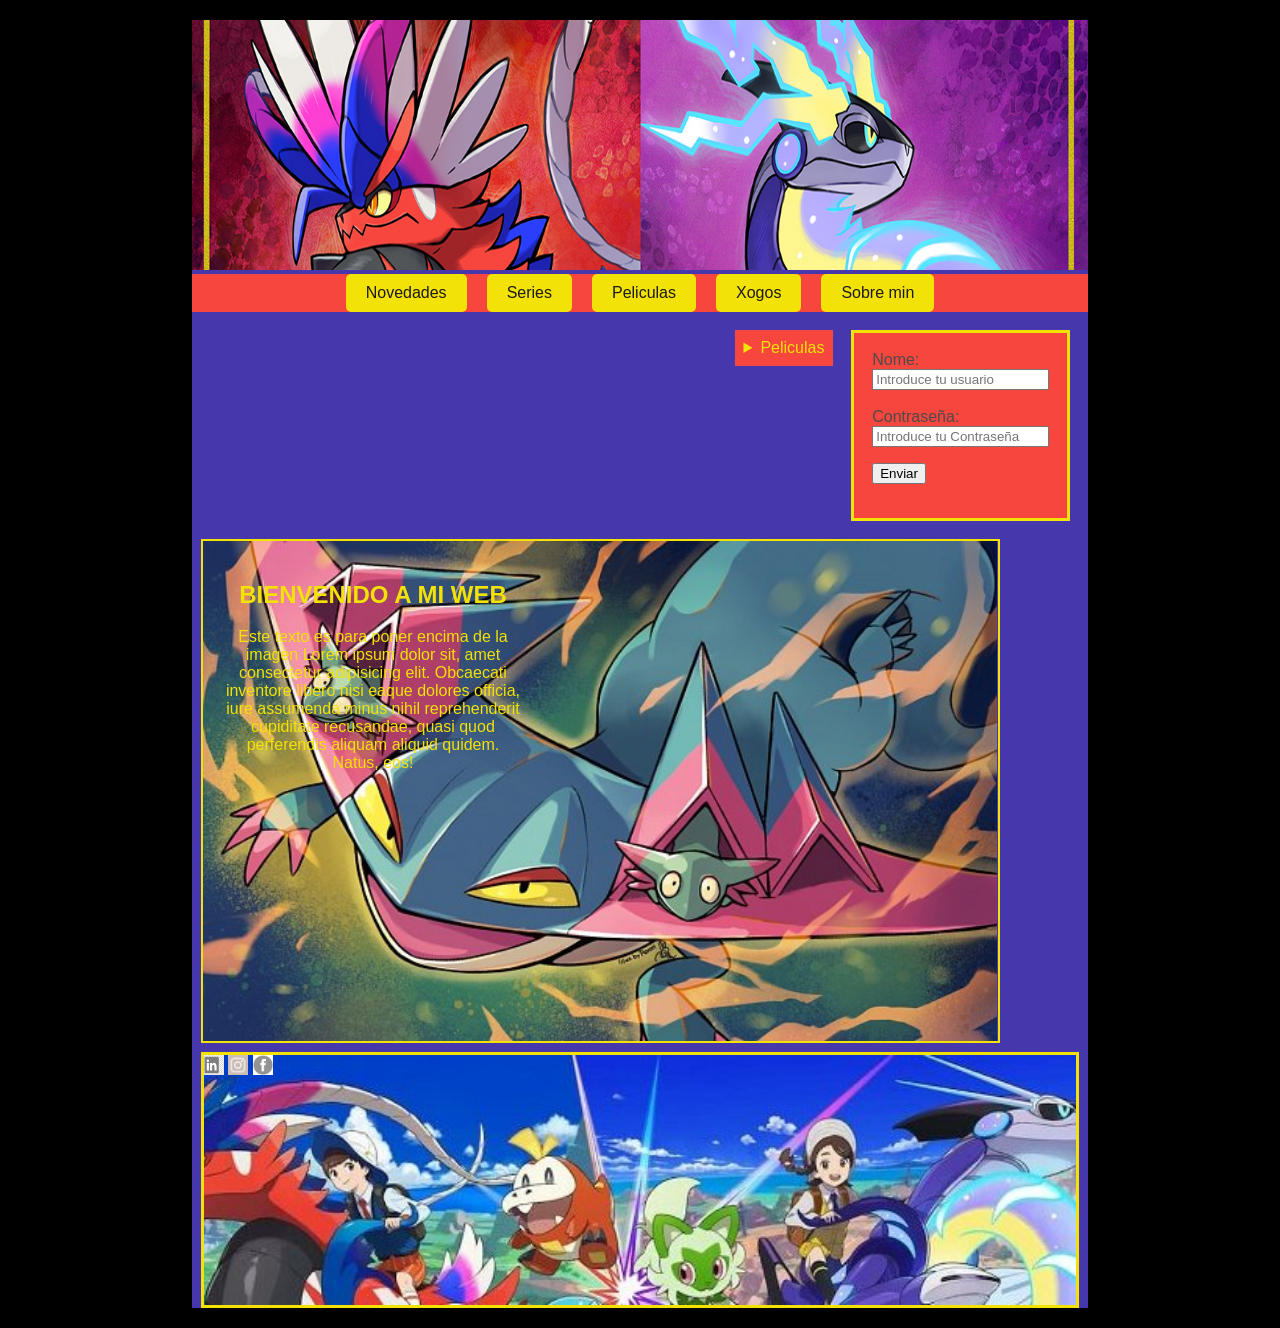
<file: Index.html>
<!DOCTYPE html>
<html lang="es">
<head>
    <meta charset="UTF-8">
    <title>Proyecto Web LMSXI</title>
    <link rel="stylesheet" href="estilo.css">
    <link rel="icon" href="imagenes/faviconPokemon.png" type="image/x-icon" >

</head>

<body>
    <div class="contenido">
    <header id="cabecera">
        <img id="imagenCabecera"src="imagenes/bannerKM.jpg" alt="Texto alternativo">
    </header>
    <nav>
        <ul>
            <li><a href="Index.html">Novedades</a></li>
            <li><a href="Series.html">Series</a></li>
            <li><a href="Peliculas.html">Peliculas</a></li>
            <li><a href="Xogos.html">Xogos</a></li>
            <li><a href="SobreMin.html">Sobre min</a></li>
        </ul>
    </nav>

    <aside id="login">
        <Form action=”mailto:dirección_de_email” method=“post"
        enctype=“text/plain">
        Nome:<br><input type="text" name="Nome" placeholder="Introduce tu usuario">
        <br>
        <br>Contraseña:<br><input type="password" name="Contraseña" placeholder="Introduce tu Contraseña">
        <p><input type="submit" value="Enviar">
    </aside>
    <section id="desplegable">
        <details>
            <summary>Peliculas</summary>
            <br><a href="Peliculas.html#p1">Mewtwo vs Mew</a></li>
            <br><a href="Peliculas.html#p2">El poder de uno</a></li>
            <br><a href="Peliculas.html#p3">El hechizo de los Unown</a></li>
            <br><a href="Peliculas.html#p4">Pokémon 4Ever</a></li>
            <br><a href="Peliculas.html#p5">Heroes Pokémon</a></li>
        </details>
    </section>
    <section>
        
        <figure id="fondo">
            <img src="imagenes/fondoDragapult.jpg" title="Esto es una imagen">
            <figcaption class="texto" title="Este es un texto">
            <h1>BIENVENIDO A MI WEB</h1>
            Este texto es para poner encima de la imagen
            Lorem ipsum dolor sit, amet consectetur adipisicing elit. Obcaecati inventore libero nisi eaque dolores officia, iure assumenda minus nihil reprehenderit cupiditate recusandae, quasi quod perferendis aliquam aliquid quidem. Natus, eos!
             </figcaption>
        </figure>
    </section>
    <footer class="Footer">
        <div id="iconos">
            <a href="#"><img width="20" height="20" src="imagenes/linkedin.png" alt="lk"></a>
            <a href="#"><img width="20" height="20" src="imagenes/instagram.jpg" alt="ig"></a>
            <a href="#"><img width="20" height="20" src="imagenes/facebook.png" alt="fb"></a>
        </div>
    </footer>
    </div>
</body>

</html>
</file>
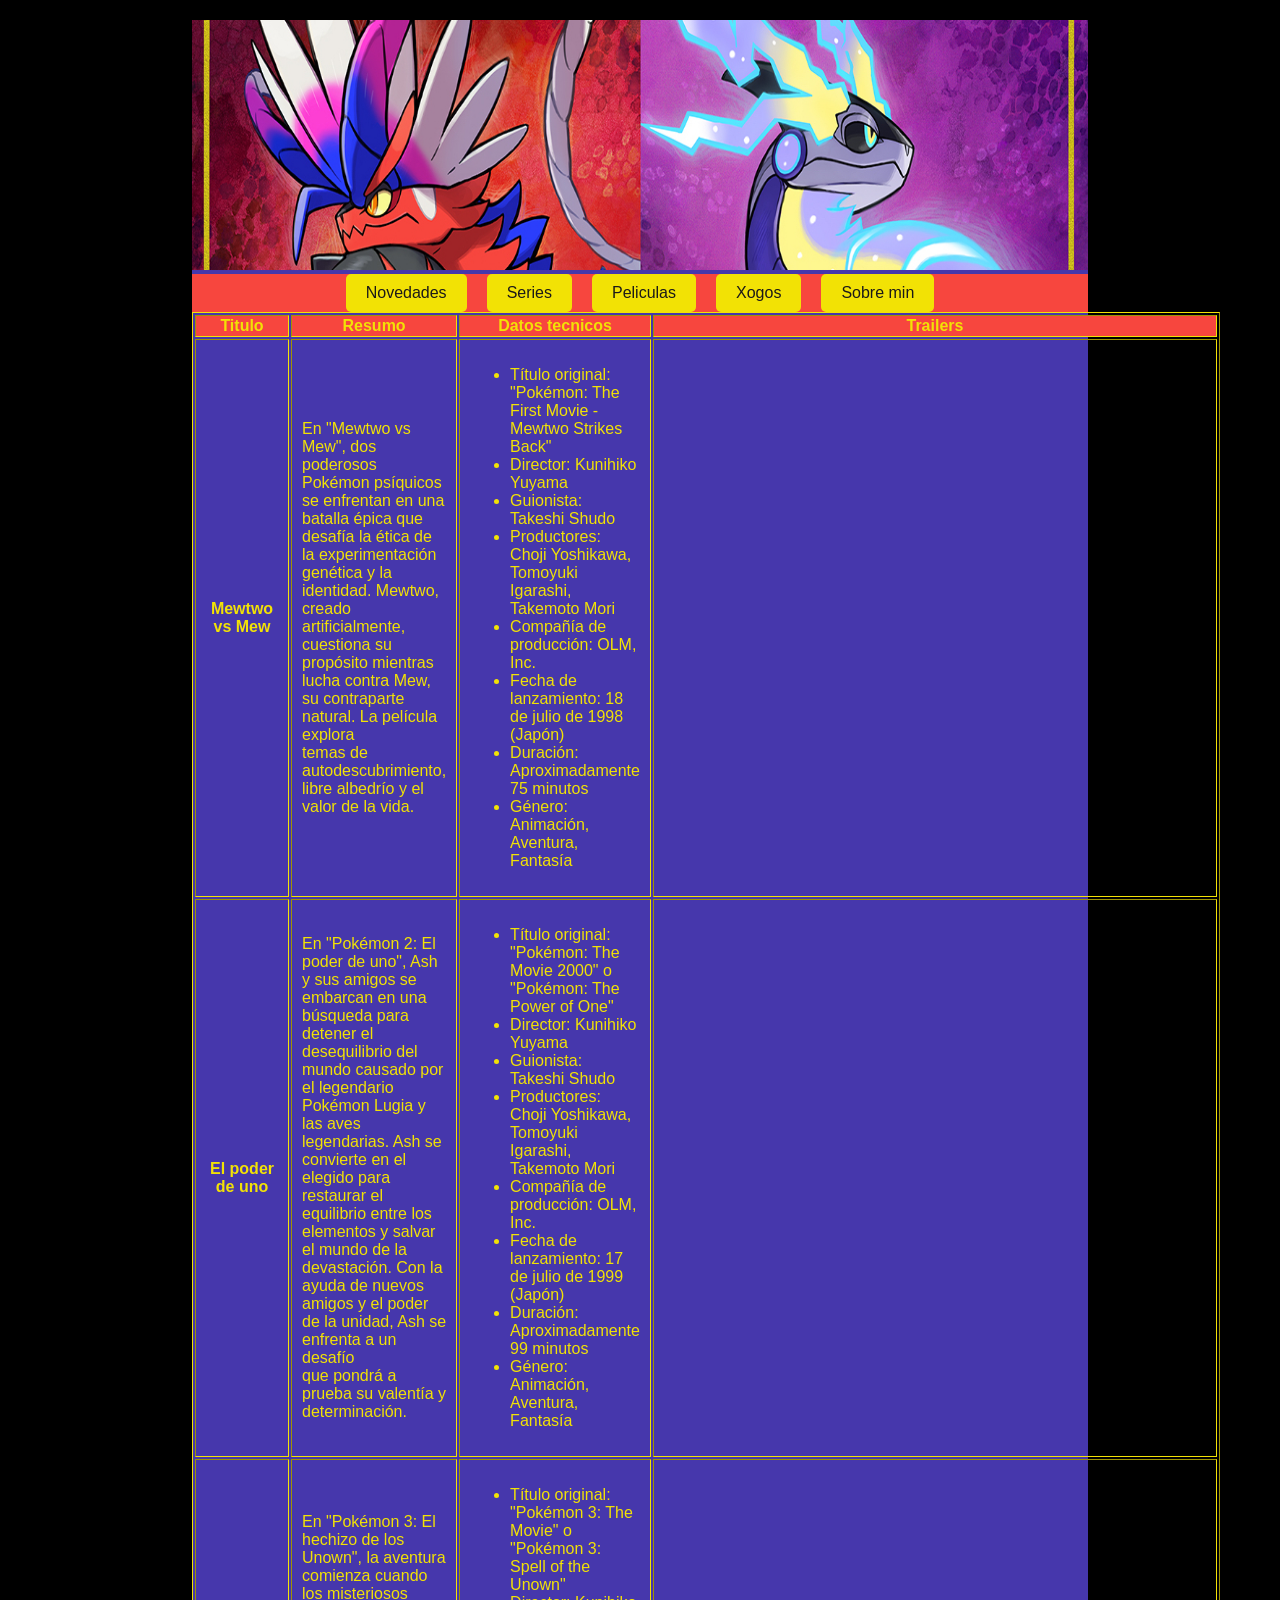
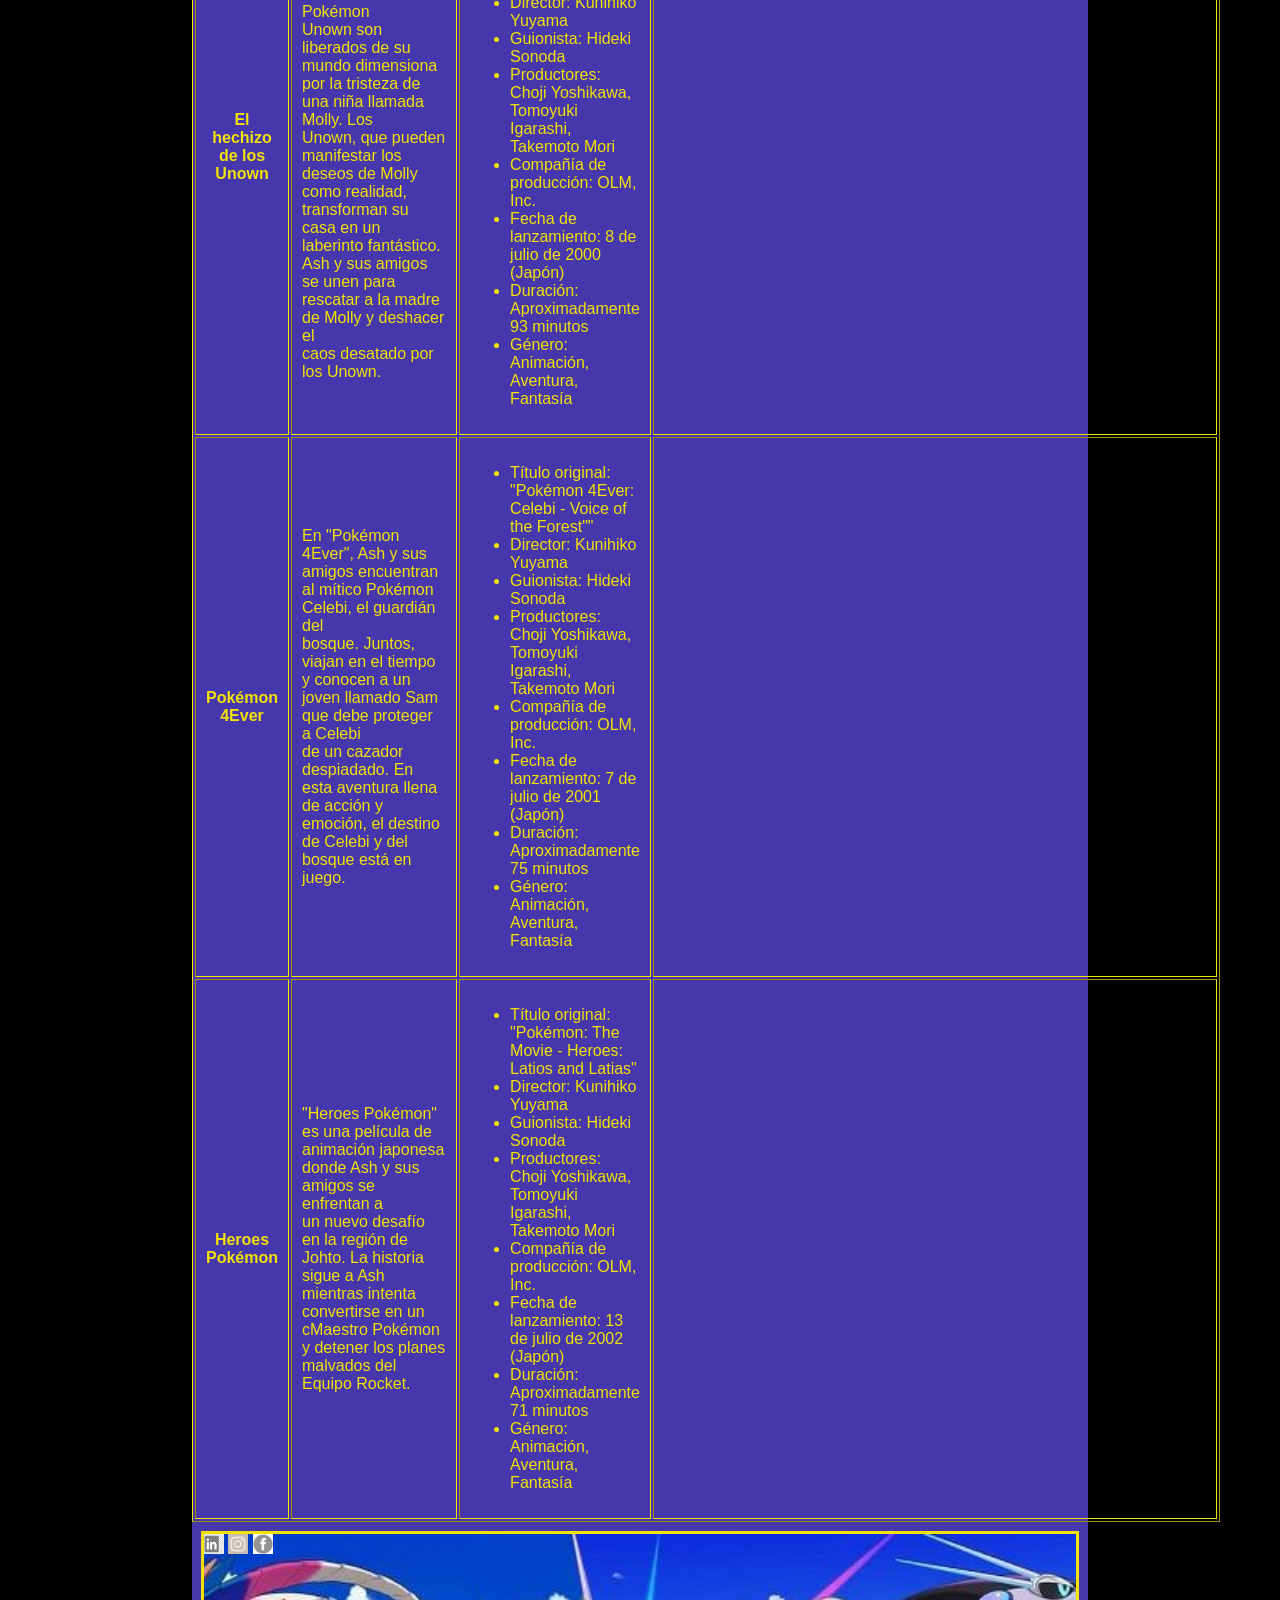
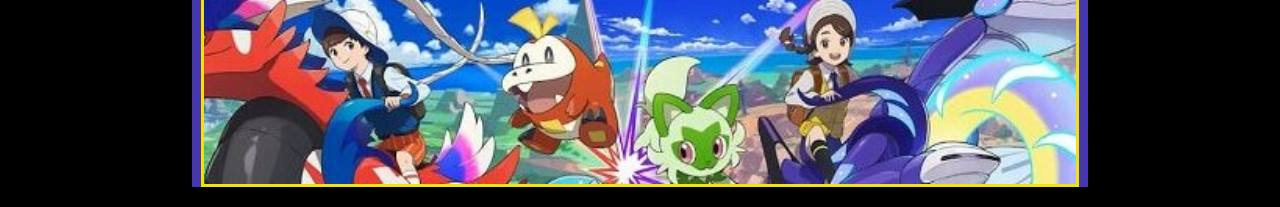
<file: Peliculas.html>
<!DOCTYPE html>
<html lang="es">
    <head>
        <meta charset="UTF-8">
        <title>Proyecto Web LMSXI</title>
    <link rel="stylesheet" href="estilo.css">
    <link rel="icon" href="imagenes/faviconPokemon.png" type="image/x-icon" >
    </head>

    <body>
        <div class="contenido">
        <header id="cabecera">
            <img id="imagenCabecera"src="imagenes/bannerKM.jpg" alt="Texto alternativo">
        </header>
        <nav>
            <ul>
                <li><a href="Index.html">Novedades</a></li>
                <li><a href="Series.html">Series</a></li>
                <li><a href="Peliculas.html">Peliculas</a></li>
                <li><a href="Xogos.html">Xogos</a></li>
                <li><a href="SobreMin.html">Sobre min</a></li>
            </ul>
        </nav>

        <section>
            <table class="Tablas" border="1" style="color: #F2E205;">
                <tr style="background-color: #F7463E;">
                    <th class="titulo">Titulo</th>
                    <th>Resumo</th>
                    <th>Datos tecnicos</th>
                    <th>Trailers</th>
                </tr>
                <tr>
                    <th class="celda" id="p1">Mewtwo vs Mew</th>
                    <td class="celda">
                        En "Mewtwo vs Mew", dos poderosos Pokémon psíquicos se enfrentan en una batalla épica que <br>
                        desafía la ética de la experimentación genética y la identidad. Mewtwo, creado artificialmente, <br>
                        cuestiona su propósito mientras lucha contra Mew, su contraparte natural. La película explora <br>
                        temas de autodescubrimiento, libre albedrío y el valor de la vida.</td>
                    <td class="celda">
                        <ul>
                            <li>Título original: "Pokémon: The First Movie - Mewtwo Strikes Back"</li>
                            <li>Director: Kunihiko Yuyama</li>
                            <li>Guionista: Takeshi Shudo</li>
                            <li>Productores: Choji Yoshikawa, Tomoyuki Igarashi, Takemoto Mori</li>
                            <li>Compañía de producción: OLM, Inc.</li>
                            <li>Fecha de lanzamiento: 18 de julio de 1998 (Japón)</li>
                            <li>Duración: Aproximadamente 75 minutos</li>
                            <li>Género: Animación, Aventura, Fantasía
                            </li>
                        </ul>
                    </td>
                    <td>
                        <iframe width="560" height="315" src="https://www.youtube.com/embed/NFE-LU2g3ow" frameborder="0" allowfullscreen></iframe>
                    </td>
                </tr>
                <tr>
                    <th class="celda" id="p2">El poder de uno</th>
                    <td class="celda">
                        En "Pokémon 2: El poder de uno", Ash y sus amigos se embarcan en una búsqueda para detener el <br>
                        desequilibrio del mundo causado por el legendario Pokémon Lugia y las aves legendarias. Ash se <br>
                        convierte en el elegido para restaurar el equilibrio entre los elementos y salvar el mundo de la <br>
                        devastación. Con la ayuda de nuevos amigos y el poder de la unidad, Ash se enfrenta a un desafío <br>
                        que pondrá a prueba su valentía y determinación.
                    </td>
                    <td class="celda">
                        <ul>
                            <li>Título original: "Pokémon: The Movie 2000" o "Pokémon: The Power of One"</li>
                            <li>Director: Kunihiko Yuyama</li>
                            <li>Guionista: Takeshi Shudo</li>
                            <li>Productores: Choji Yoshikawa, Tomoyuki Igarashi, Takemoto Mori</li>
                            <li>Compañía de producción: OLM, Inc.</li>
                            <li>Fecha de lanzamiento: 17 de julio de 1999 (Japón)</li>
                            <li>Duración: Aproximadamente 99 minutos</li>
                            <li>Género: Animación, Aventura, Fantasía
                            </li>
                        </ul>
                    </td>
                    <td>
                        <iframe width="560" height="315" src="https://www.youtube.com/embed/hYcPWDXbiKs" frameborder="0" allowfullscreen></iframe>
                    </td>
                </tr>
                <tr>
                    <th class="celda" id="p3">El hechizo de los Unown</th>
                    <td class="celda">
                        En "Pokémon 3: El hechizo de los Unown", la aventura comienza cuando los misteriosos Pokémon  <br>
                        Unown son liberados de su mundo dimensiona por la tristeza de una niña llamada Molly. Los  <br>
                        Unown, que pueden manifestar los deseos de Molly como realidad, transforman su casa en un <br>
                        laberinto fantástico. Ash y sus amigos se unen para rescatar a la madre de Molly y deshacer el <br>
                        caos desatado por los Unown.
                    </td>
                    <td class="celda">
                        <ul>
                            <li>Título original: "Pokémon 3: The Movie" o "Pokémon 3: Spell of the Unown"</li>
                            <li>Director: Kunihiko Yuyama</li>
                            <li>Guionista: Hideki Sonoda</li>
                            <li>Productores: Choji Yoshikawa, Tomoyuki Igarashi, Takemoto Mori</li>
                            <li>Compañía de producción: OLM, Inc.</li>
                            <li>Fecha de lanzamiento: 8 de julio de 2000 (Japón)</li>
                            <li>Duración: Aproximadamente 93 minutos</li>
                            <li>Género: Animación, Aventura, Fantasía
                            </li>
                        </ul>
                    </td>
                    <td>
                        <iframe width="560" height="315" src="https://www.youtube.com/embed/zqW2FlYNVVw" frameborder="0" allowfullscreen></iframe>
                    </td>
                </tr>
                <tr>
                    <th class="celda" id="p4">Pokémon 4Ever</th>
                    <td class="celda">
                        En "Pokémon 4Ever", Ash y sus amigos encuentran al mítico Pokémon Celebi, el guardián del <br>
                        bosque. Juntos, viajan en el tiempo y conocen a un joven llamado Sam que debe proteger a Celebi <br>
                        de un cazador despiadado. En esta aventura llena de acción y emoción, el destino de Celebi y del <br>
                        bosque está en juego.</td>
                    <td class="celda">
                        <ul>
                            <li>Título original: "Pokémon 4Ever: Celebi - Voice of the Forest""</li>
                            <li>Director: Kunihiko Yuyama</li>
                            <li>Guionista: Hideki Sonoda</li>
                            <li>Productores: Choji Yoshikawa, Tomoyuki Igarashi, Takemoto Mori</li>
                            <li>Compañía de producción: OLM, Inc.</li>
                            <li>Fecha de lanzamiento: 7 de julio de 2001 (Japón)</li>
                            <li>Duración: Aproximadamente 75 minutos</li>
                            <li>Género: Animación, Aventura, Fantasía
                            </li>
                        </ul>
                    </td>
                    <td>
                        <iframe width="560" height="315" src="https://www.youtube.com/embed/_q-WiOqf0A8" frameborder="0" allowfullscreen></iframe>
                    </td>
                </tr>
                <tr>
                    <th class="celda" id="p5">Heroes Pokémon</th>
                    <td class="celda">
                        "Heroes Pokémon" es una película de animación japonesa donde Ash y sus amigos se enfrentan a <br>
                        un nuevo desafío en la región de Johto. La historia sigue a Ash mientras intenta convertirse en un <br>
                        cMaestro Pokémon y detener los planes malvados del Equipo Rocket.
                    </td>
                    <td class="celda">
                        <ul>
                            <li>Título original: "Pokémon: The Movie - Heroes: Latios and Latias"</li>
                            <li>Director: Kunihiko Yuyama</li>
                            <li>Guionista: Hideki Sonoda</li>
                            <li>Productores: Choji Yoshikawa, Tomoyuki Igarashi, Takemoto Mori</li>
                            <li>Compañía de producción: OLM, Inc.</li>
                            <li>Fecha de lanzamiento: 13 de julio de 2002 (Japón)</li>
                            <li>Duración: Aproximadamente 71 minutos</li>
                            <li>Género: Animación, Aventura, Fantasía
                            </li>
                        </ul>
                    </td>
                    <td>
                        <iframe width="560" height="315" src="https://www.youtube.com/embed/ZivTZFebZGY" frameborder="0" allowfullscreen></iframe>
                    </td>
                </tr>
            </table>
        </section>
        <footer class="Footer">
            <div id="iconos">
                <a href="#"><img width="20" height="20" src="imagenes/linkedin.png" alt="lk"></a>
                <a href="#"><img width="20" height="20" src="imagenes/instagram.jpg" alt="ig"></a>
                <a href="#"><img width="20" height="20" src="imagenes/facebook.png" alt="fb"></a>
            </div>
        </footer>
        </div>
    </body>

</html>
</file>
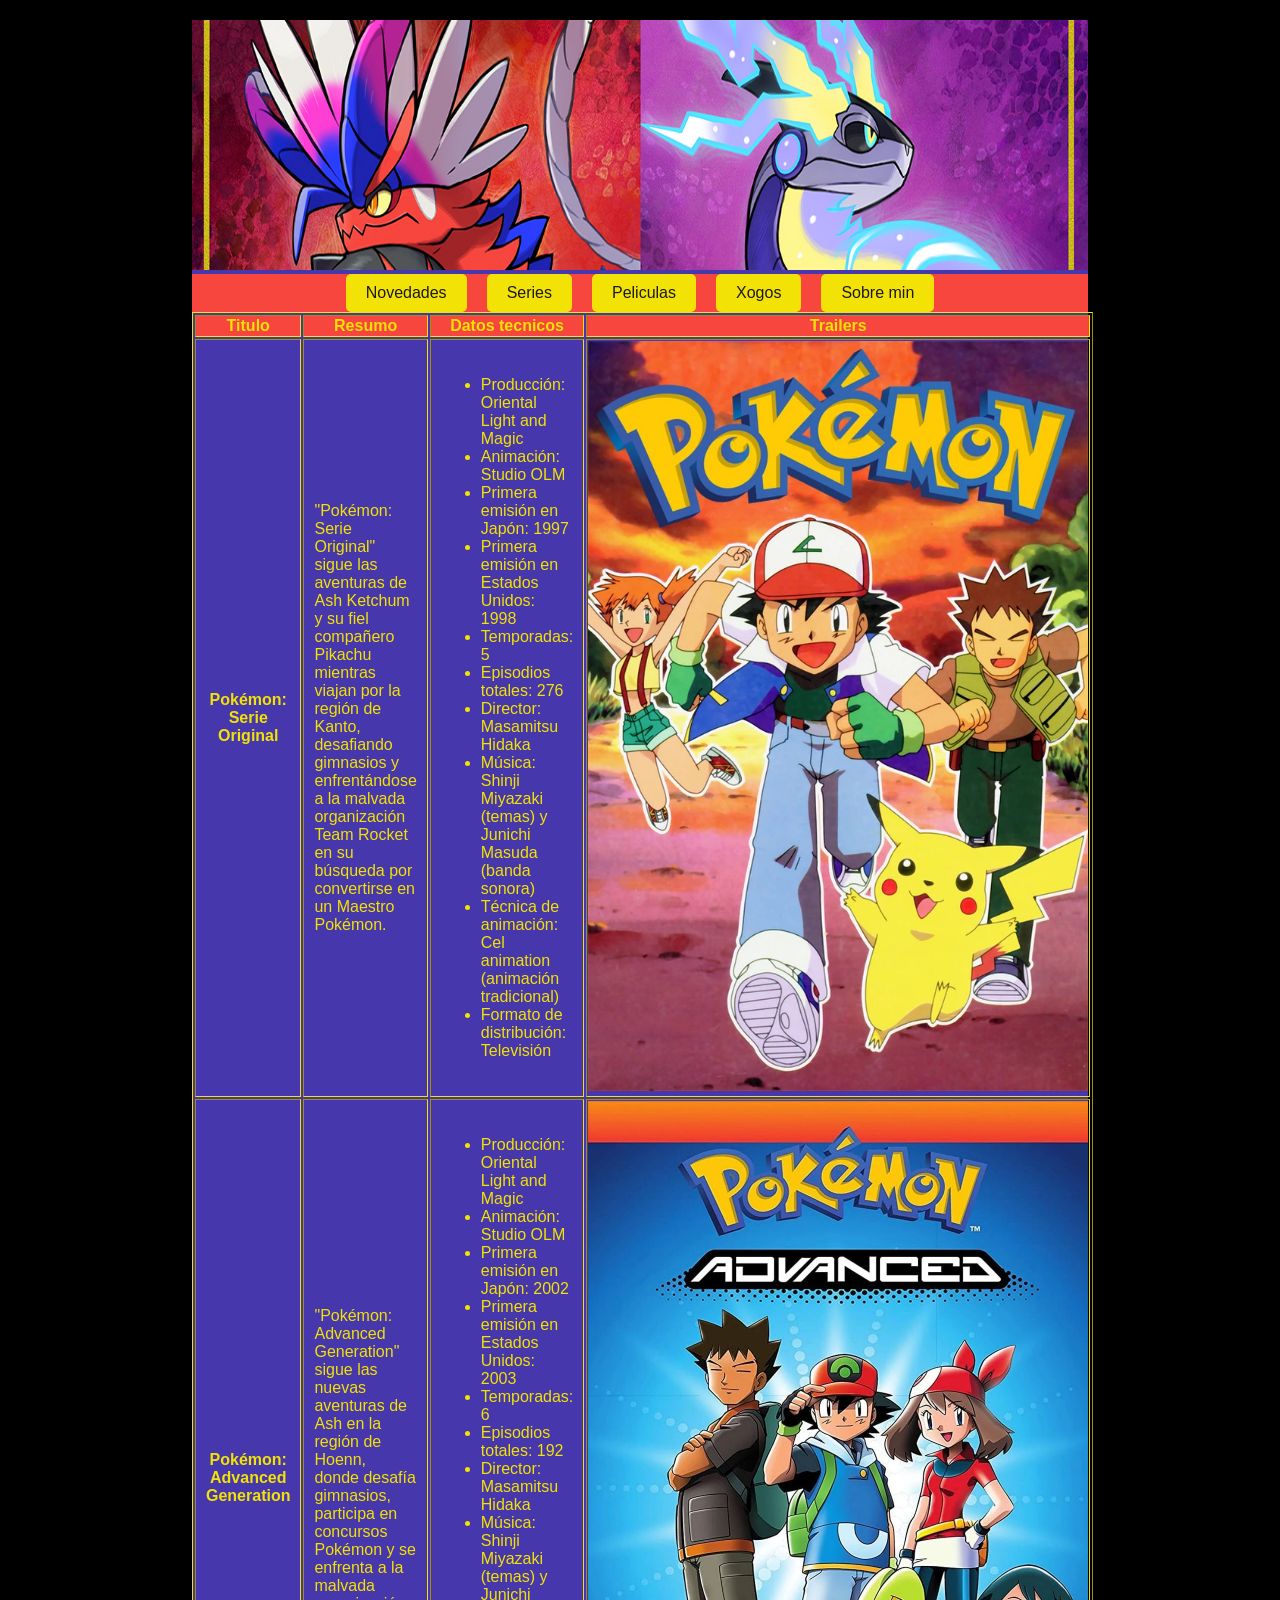
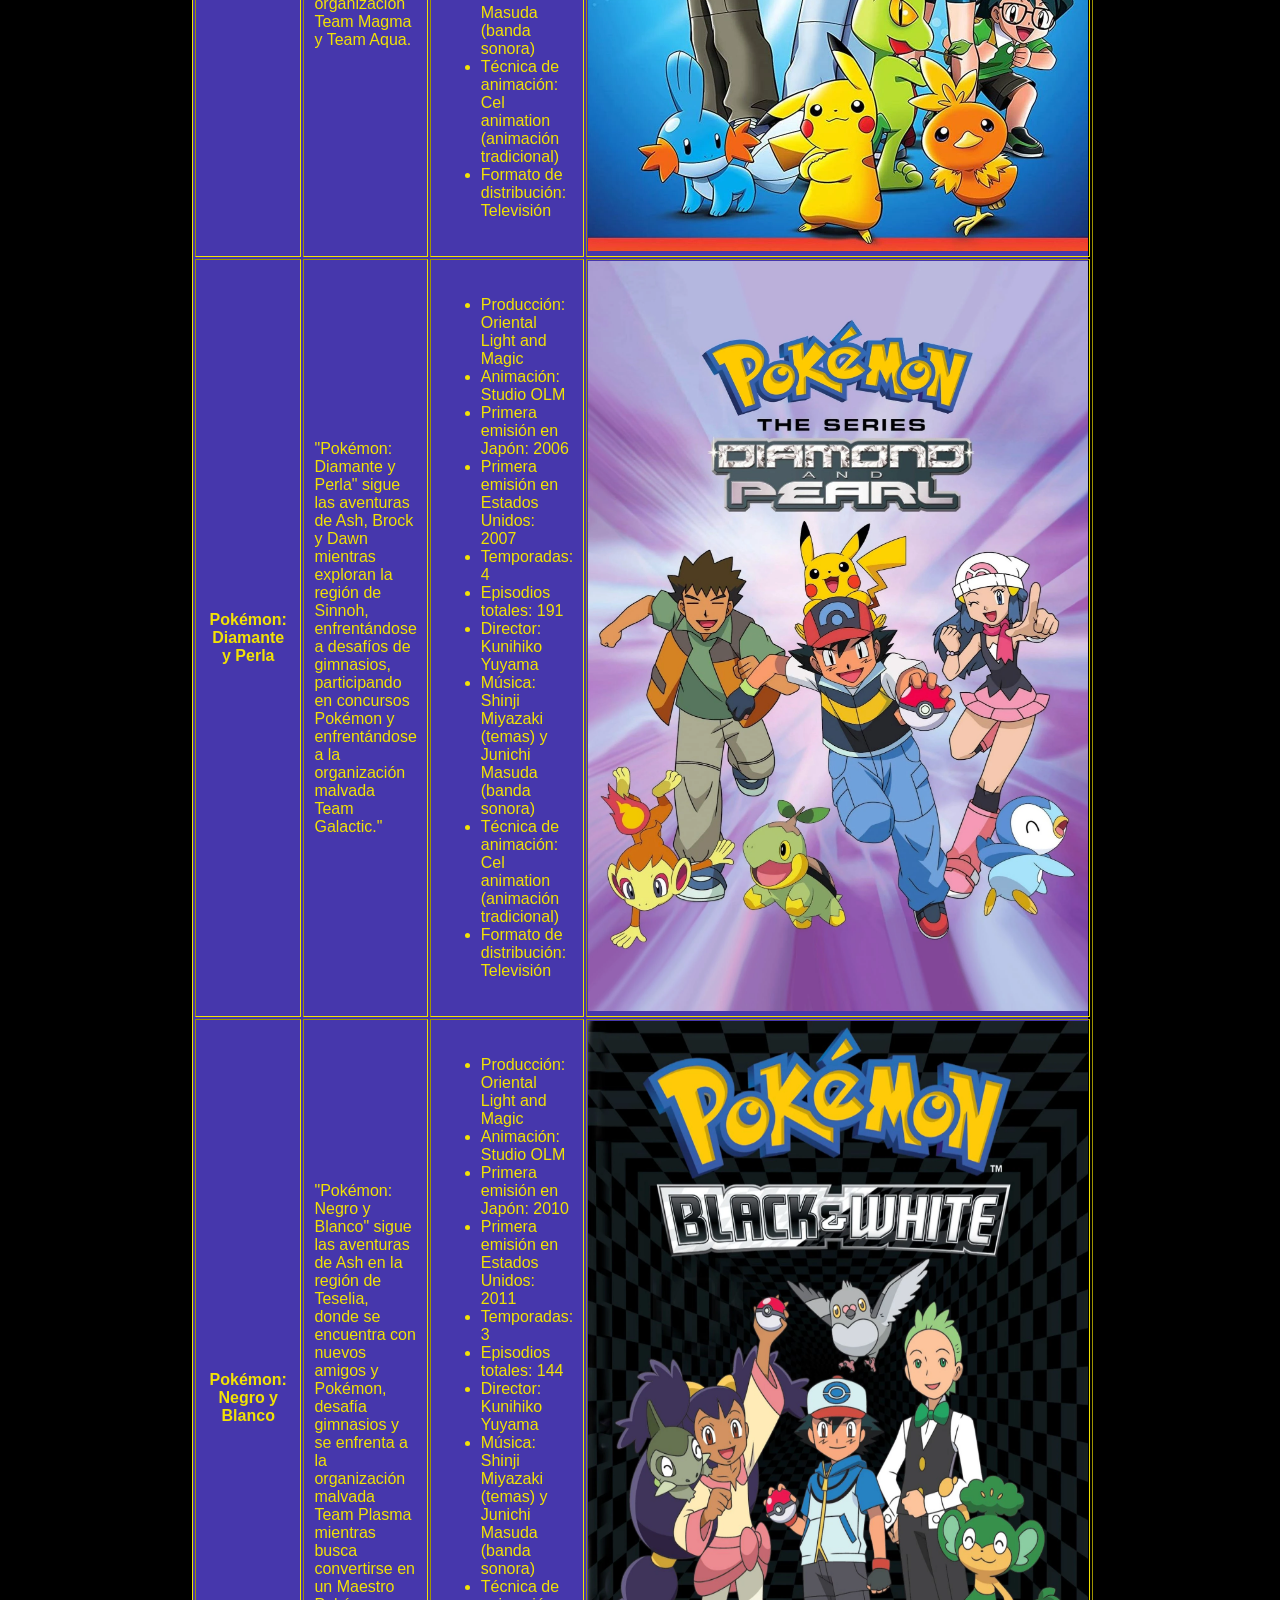
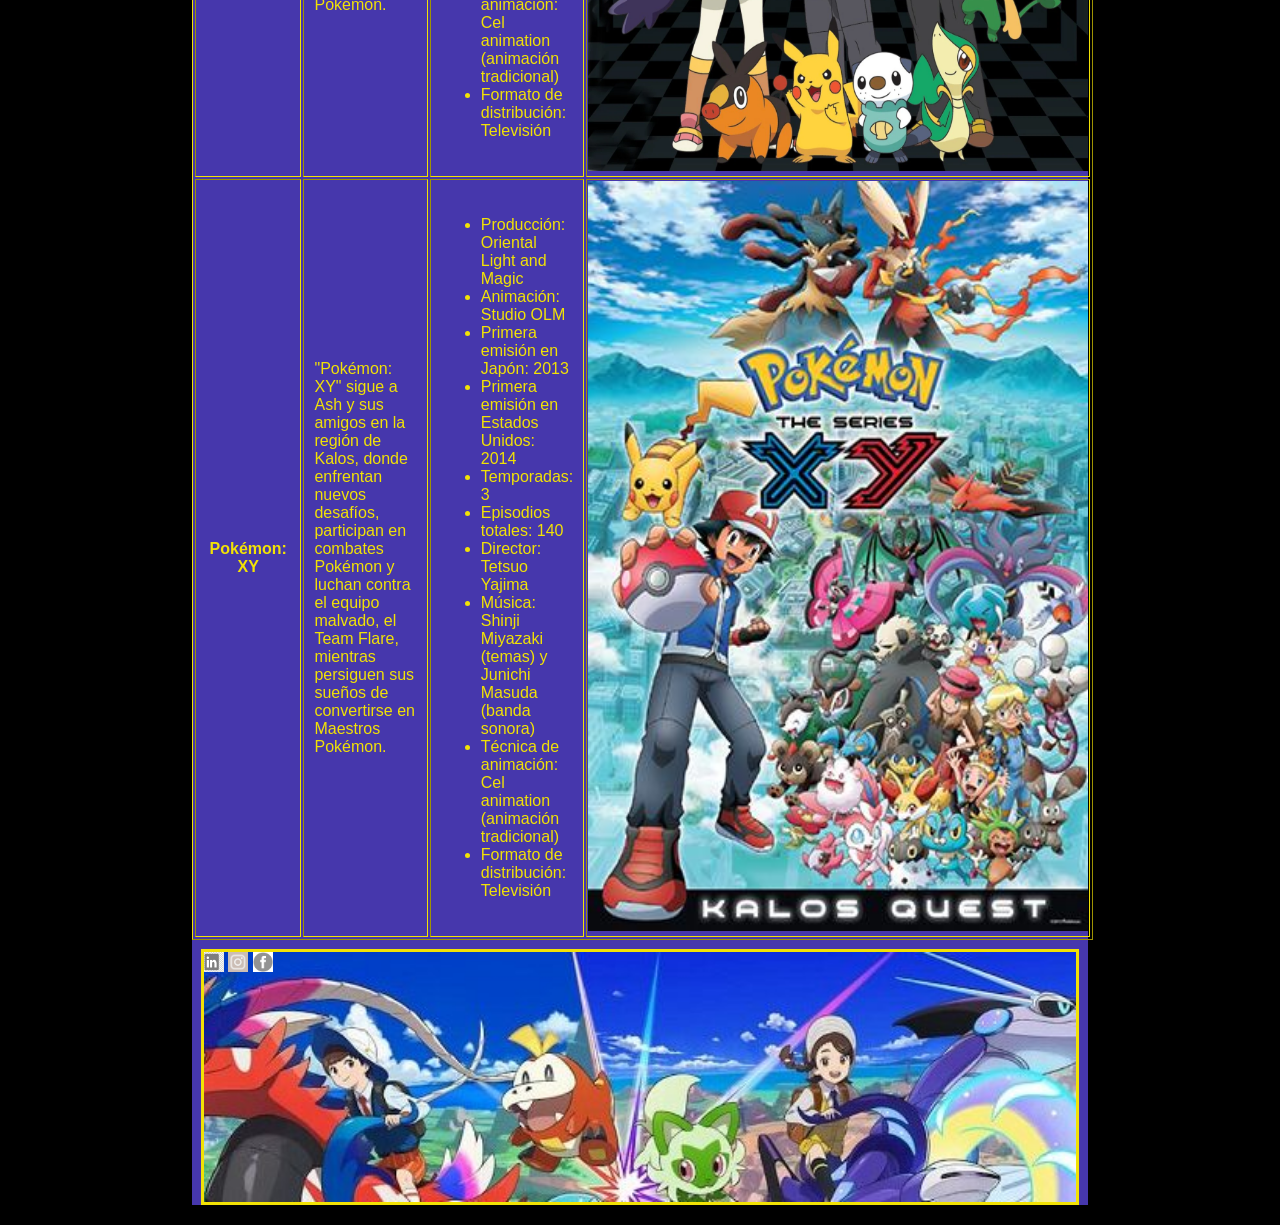
<file: Series.html>
<!DOCTYPE html>
<html lang="es">
    <head>
        <meta charset="UTF-8">
        <title>Proyecto Web LMSXI</title>
    <link rel="stylesheet" href="estilo.css">
    <link rel="icon" href="imagenes/faviconPokemon.png" type="image/x-icon" >
    </head>

    <body>
        <div class="contenido">
        <header id="cabecera">
            <img id="imagenCabecera"src="imagenes/bannerKM.jpg" alt="Texto alternativo">
        </header>
        <nav>
            <ul>
                <li><a href="Index.html">Novedades</a></li>
                <li><a href="Series.html">Series</a></li>
                <li><a href="Peliculas.html">Peliculas</a></li>
                <li><a href="Xogos.html">Xogos</a></li>
                <li><a href="SobreMin.html">Sobre min</a></li>
            </ul>
        </nav>

        <section>
            <table class="Tablas" border="1" style="color: #F2E205;">
                <tr style="background-color: #F7463E;">
                    <th class="titulo">Titulo</th>
                    <th>Resumo</th>
                    <th>Datos tecnicos</th>
                    <th>Trailers</th>
                </tr>
                <tr>
                    <th class="celda">Pokémon: Serie Original</th>
                    <td class="celda">
                        "Pokémon: Serie Original" sigue las aventuras de Ash Ketchum y su fiel compañero Pikachu <br>
                        mientras viajan por la región de Kanto, desafiando gimnasios y enfrentándose a la malvada <br>
                        organización Team Rocket en su búsqueda por convertirse en un Maestro Pokémon.
                    </td>
                    <td class="celda">
                        <ul>
                            <li>Producción: Oriental Light and Magic</li>
                            <li>Animación: Studio OLM</li>
                            <li>Primera emisión en Japón: 1997</li>
                            <li>Primera emisión en Estados Unidos: 1998</li>
                            <li>Temporadas: 5</li>
                            <li>Episodios totales: 276</li>
                            <li>Director: Masamitsu Hidaka</li>
                            <li>Música: Shinji Miyazaki (temas) y Junichi Masuda (banda sonora)</li>
                            <li>Técnica de animación: Cel animation (animación tradicional)</li>
                            <li>Formato de distribución: Televisión</li>
                          </ul>
                    </td>
                    <td>
                        <img width="500" height="750" src="imagenes/PokemonSerieOriginal.webp" class="imagen1">
                    </td>
                </tr>
                <tr>
                    <th class="celda">Pokémon: Advanced Generation</th>
                    <td class="celda">
                        "Pokémon: Advanced Generation" sigue las nuevas aventuras de Ash en la región de Hoenn, <br>
                        donde desafía gimnasios, participa en concursos Pokémon y se enfrenta a la malvada <br>
                        organización Team Magma y Team Aqua.
                    </td>
                    <td class="celda">
                        <ul>
                            <li>Producción: Oriental Light and Magic</li>
                            <li>Animación: Studio OLM</li>
                            <li>Primera emisión en Japón: 2002</li>
                            <li>Primera emisión en Estados Unidos: 2003</li>
                            <li>Temporadas: 6</li>
                            <li>Episodios totales: 192</li>
                            <li>Director: Masamitsu Hidaka</li>
                            <li>Música: Shinji Miyazaki (temas) y Junichi Masuda (banda sonora)</li>
                            <li>Técnica de animación: Cel animation (animación tradicional)</li>
                            <li>Formato de distribución: Televisión</li>
                          </ul>
                          
                    </td>
                    <td>
                        <img width="500" height="750" src="imagenes/PokemonAdvancedGeneration.webp" class="imagen2">
                    </td>
                </tr>
                <tr>
                    <th class="celda">Pokémon: Diamante y Perla</th>
                    <td class="celda">
                        "Pokémon: Diamante y Perla" sigue las aventuras de Ash, Brock y Dawn mientras exploran la <br>
                        región de Sinnoh, enfrentándose a desafíos de gimnasios, participando en concursos Pokémon y <br>
                        enfrentándose a la organización malvada Team Galactic."
                    </td>
                    <td class="celda">
                        <ul>
                            <li>Producción: Oriental Light and Magic</li>
                            <li>Animación: Studio OLM</li>
                            <li>Primera emisión en Japón: 2006</li>
                            <li>Primera emisión en Estados Unidos: 2007</li>
                            <li>Temporadas: 4</li>
                            <li>Episodios totales: 191</li>
                            <li>Director: Kunihiko Yuyama</li>
                            <li>Música: Shinji Miyazaki (temas) y Junichi Masuda (banda sonora)</li>
                            <li>Técnica de animación: Cel animation (animación tradicional)</li>
                            <li>Formato de distribución: Televisión</li>
                        </ul>                          
                    </td>
                    <td>
                        <img width="500" height="750" src="imagenes/DyP.webp" class="imagen3">
                    </td>
                </tr>
                <tr>
                    <th class="celda">Pokémon: Negro y Blanco</th>
                    <td class="celda">
                        "Pokémon: Negro y Blanco" sigue las aventuras de Ash en la región de Teselia, donde se <br>
                        encuentra con nuevos amigos y Pokémon, desafía gimnasios y se enfrenta a la organización <br>
                        malvada Team Plasma mientras busca convertirse en un Maestro Pokémon.
                    </td>
                    <td class="celda">
                        <ul>
                            <li>Producción: Oriental Light and Magic</li>
                            <li>Animación: Studio OLM</li>
                            <li>Primera emisión en Japón: 2010</li>
                            <li>Primera emisión en Estados Unidos: 2011</li>
                            <li>Temporadas: 3</li>
                            <li>Episodios totales: 144</li>
                            <li>Director: Kunihiko Yuyama</li>
                            <li>Música: Shinji Miyazaki (temas) y Junichi Masuda (banda sonora)</li>
                            <li>Técnica de animación: Cel animation (animación tradicional)</li>
                            <li>Formato de distribución: Televisión</li>
                          </ul>
                          
                    </td>
                    <td>
                        <img width="500" height="750" src="imagenes/PBYN.webp" class="imagen4">
                    </td>
                </tr>
                <tr>
                    <th class="celda">Pokémon: XY</th>
                    <td class="celda">
                        "Pokémon: XY" sigue a Ash y sus amigos en la región de Kalos, donde enfrentan nuevos desafíos, <br>
                        participan en combates Pokémon y luchan contra el equipo malvado, el Team Flare, mientras <br>
                        persiguen sus sueños de convertirse en Maestros Pokémon.
                    </td>
                    <td class="celda">
                        <ul>
                            <li>Producción: Oriental Light and Magic</li>
                            <li>Animación: Studio OLM</li>
                            <li>Primera emisión en Japón: 2013</li>
                            <li>Primera emisión en Estados Unidos: 2014</li>
                            <li>Temporadas: 3</li>
                            <li>Episodios totales: 140</li>
                            <li>Director: Tetsuo Yajima</li>
                            <li>Música: Shinji Miyazaki (temas) y Junichi Masuda (banda sonora)</li>
                            <li>Técnica de animación: Cel animation (animación tradicional)</li>
                            <li>Formato de distribución: Televisión</li>
                          </ul>
                          
                    </td>
                    <td>
                        <img width="500" height="750" src="imagenes/XYAnime.jpg" class="imagen5">
                    </td>
                </tr>
            </table>
        </section>
        <footer class="Footer">
            <div id="iconos">
                <a href="#"><img width="20" height="20" src="imagenes/linkedin.png" alt="lk"></a>
                <a href="#"><img width="20" height="20" src="imagenes/instagram.jpg" alt="ig"></a>
                <a href="#"><img width="20" height="20" src="imagenes/facebook.png" alt="fb"></a>
            </div>
        </footer>
        </div>
    </body>

</html>
</file>
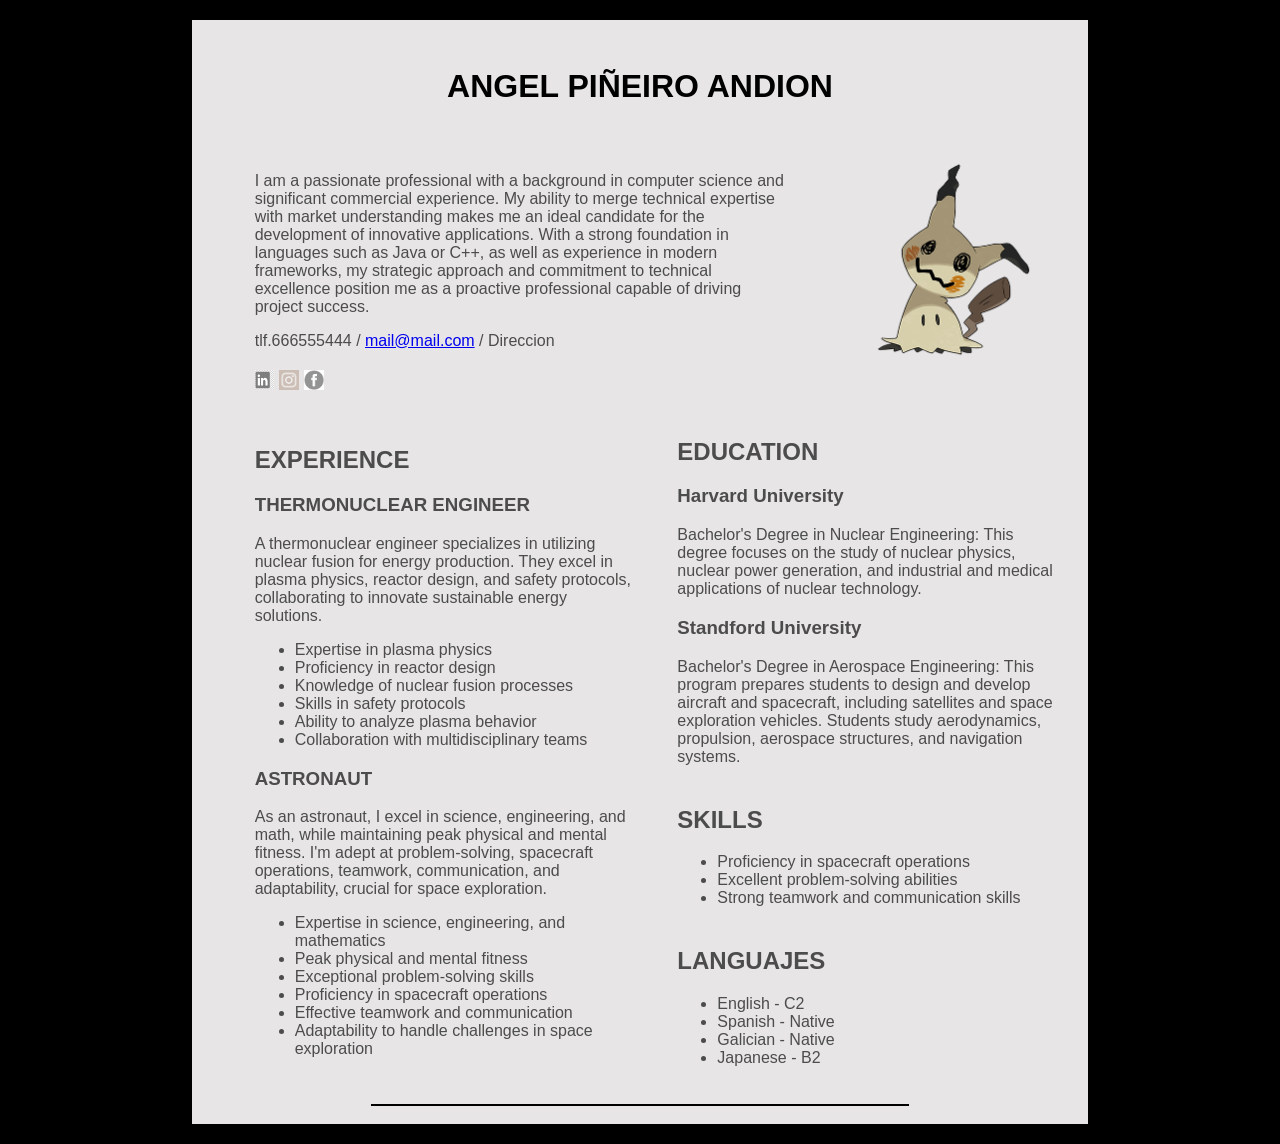
<file: SobreMin.html>
<!DOCTYPE html>
<html lang="es">
    <head>
        <head>
            <meta charset="UTF-8">
            <title>Proyecto Web LMSXI</title>
            <link rel="stylesheet" href="estiloCV.css">
            <link rel="icon" href="imagenes/faviconPokemon.png" type="image/x-icon" >
        </head>
    </head>
    <body>
        <div class="contenido">
        <header id="titulo">
            <p><h1>ANGEL PIÑEIRO ANDION</h1></p>
        </header>
            <section class="cabecera">
                <table>
                    <tr>
                        <td id="descripcion">
                            I am a passionate professional with a background in computer science and significant commercial experience. My ability to merge technical expertise with market understanding makes me an ideal candidate for the development of innovative applications. With a strong foundation in languages such as Java or C++, as well as experience in modern frameworks, my strategic approach and commitment to technical excellence position me as a proactive professional capable of driving project success.
                            <p>tlf.666555444 / <a href="#">mail@mail.com</a> / Direccion</p>
                        </td>
                        <td rowspan="2" id="foto">
                            <img width="237" height="237" src="imagenes/FotoMimikyu.png" alt="FotoCurriculum">
                        </td>
                    </tr>
                    <tr>
                        <td id="iconos">
                            <img width="20" height="20" src="imagenes/linkedin.png" alt="lk">
                            <img width="20" height="20" src="imagenes/instagram.jpg" alt="ig">
                            <img width="20" height="20" src="imagenes/facebook.png" alt="fb">
                        </td>
                    </tr>
                </table>
            </section>
            <section class="info">
                <table>
                    <tr>
                        <td  id="experiencia" rowspan="3">
                            <h2>EXPERIENCE</h2>
                            <h3>THERMONUCLEAR ENGINEER</h3>
                            <p>A thermonuclear engineer specializes in utilizing nuclear fusion for energy production. They excel in plasma physics, reactor design, and safety protocols, collaborating to innovate sustainable energy solutions.</p>
                            <ul>
                                <li>Expertise in plasma physics</li>
                                <li>Proficiency in reactor design</li>
                                <li>Knowledge of nuclear fusion processes</li>
                                <li>Skills in safety protocols</li>
                                <li>Ability to analyze plasma behavior</li>
                                <li>Collaboration with multidisciplinary teams</li>
                            </ul>
                            <h3>ASTRONAUT</h3>
                            <p>As an astronaut, I excel in science, engineering, and math, while maintaining peak physical and mental fitness. I'm adept at problem-solving, spacecraft operations, teamwork, communication, and adaptability, crucial for space exploration.</p>
                            <ul>
                                <li>Expertise in science, engineering, and mathematics</li>
                                <li>Peak physical and mental fitness</li>
                                <li>Exceptional problem-solving skills</li>
                                <li>Proficiency in spacecraft operations</li>
                                <li>Effective teamwork and communication</li>
                                <li>Adaptability to handle challenges in space exploration</li>
                            </ul>
                        </td>
                        <td id="educacion">
                            <h2>EDUCATION</h2>
                            <h3>Harvard University</h3>
                            <p>Bachelor's Degree in Nuclear Engineering: This degree focuses on the study of nuclear physics, nuclear power generation, and industrial and medical applications of nuclear technology.</p>
                            <h3>Standford University</h3>
                            <p>Bachelor's Degree in Aerospace Engineering: This program prepares students to design and develop aircraft and spacecraft, including satellites and space exploration vehicles. Students study aerodynamics, propulsion, aerospace structures, and navigation systems. </p>
                        </td>
                    </tr>
                    <tr>
                        <td id="habilidades">
                            <h2>SKILLS</h2>
                            <ul>
                                <li>Proficiency in spacecraft operations</li>
                                <li>Excellent problem-solving abilities</li>
                                <li>Strong teamwork and communication skills</li>
                            </ul>
                        </td>
                    </tr>
                    <tr>
                            <td id="idiomas">
                                <h2>LANGUAJES</h2>
                                <ul>
                                    <li>English - C2</li>
                                    <li>Spanish - Native</li>
                                    <li>Galician - Native</li>
                                    <li>Japanese - B2</li>
                                </ul>
                            </td>
                    </tr>
                </table>
            </section>
            <section id="linea">
            </section>
            <br>
        </div>
    </body>

</html>
</file>
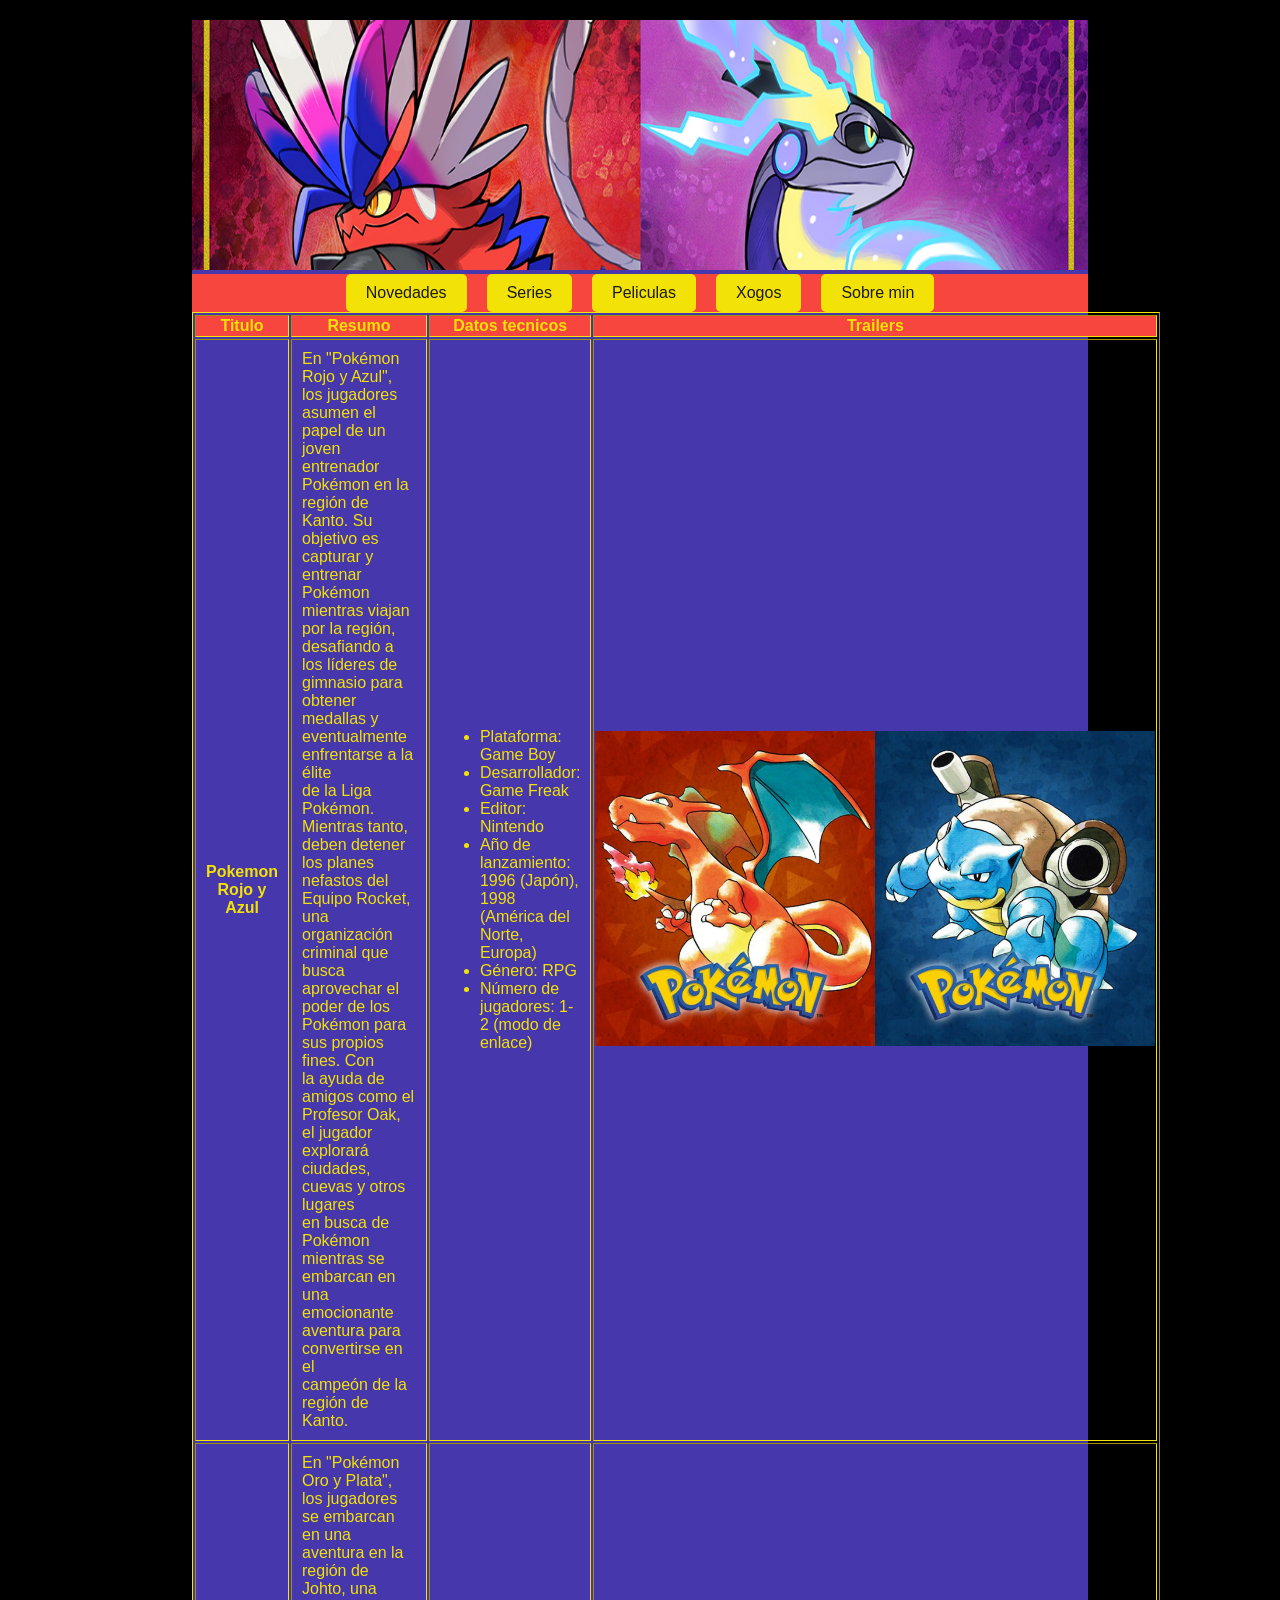
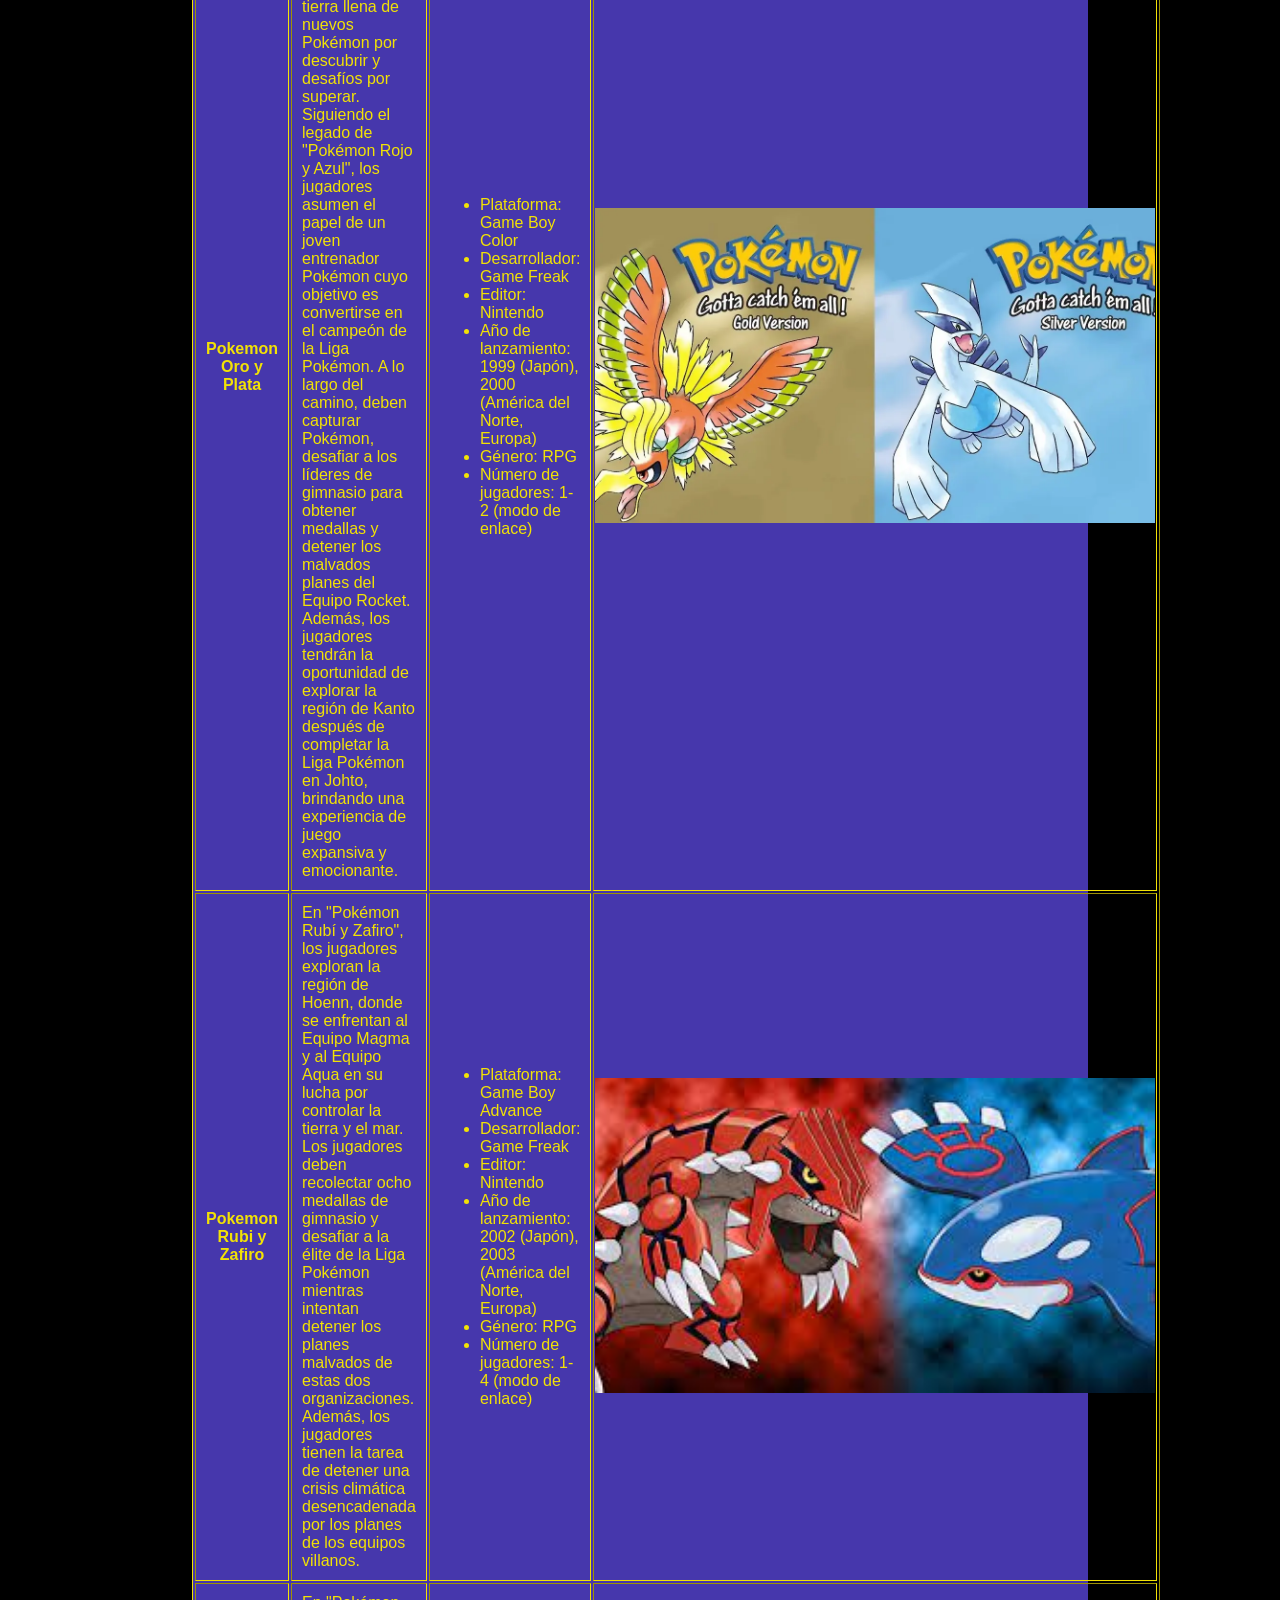
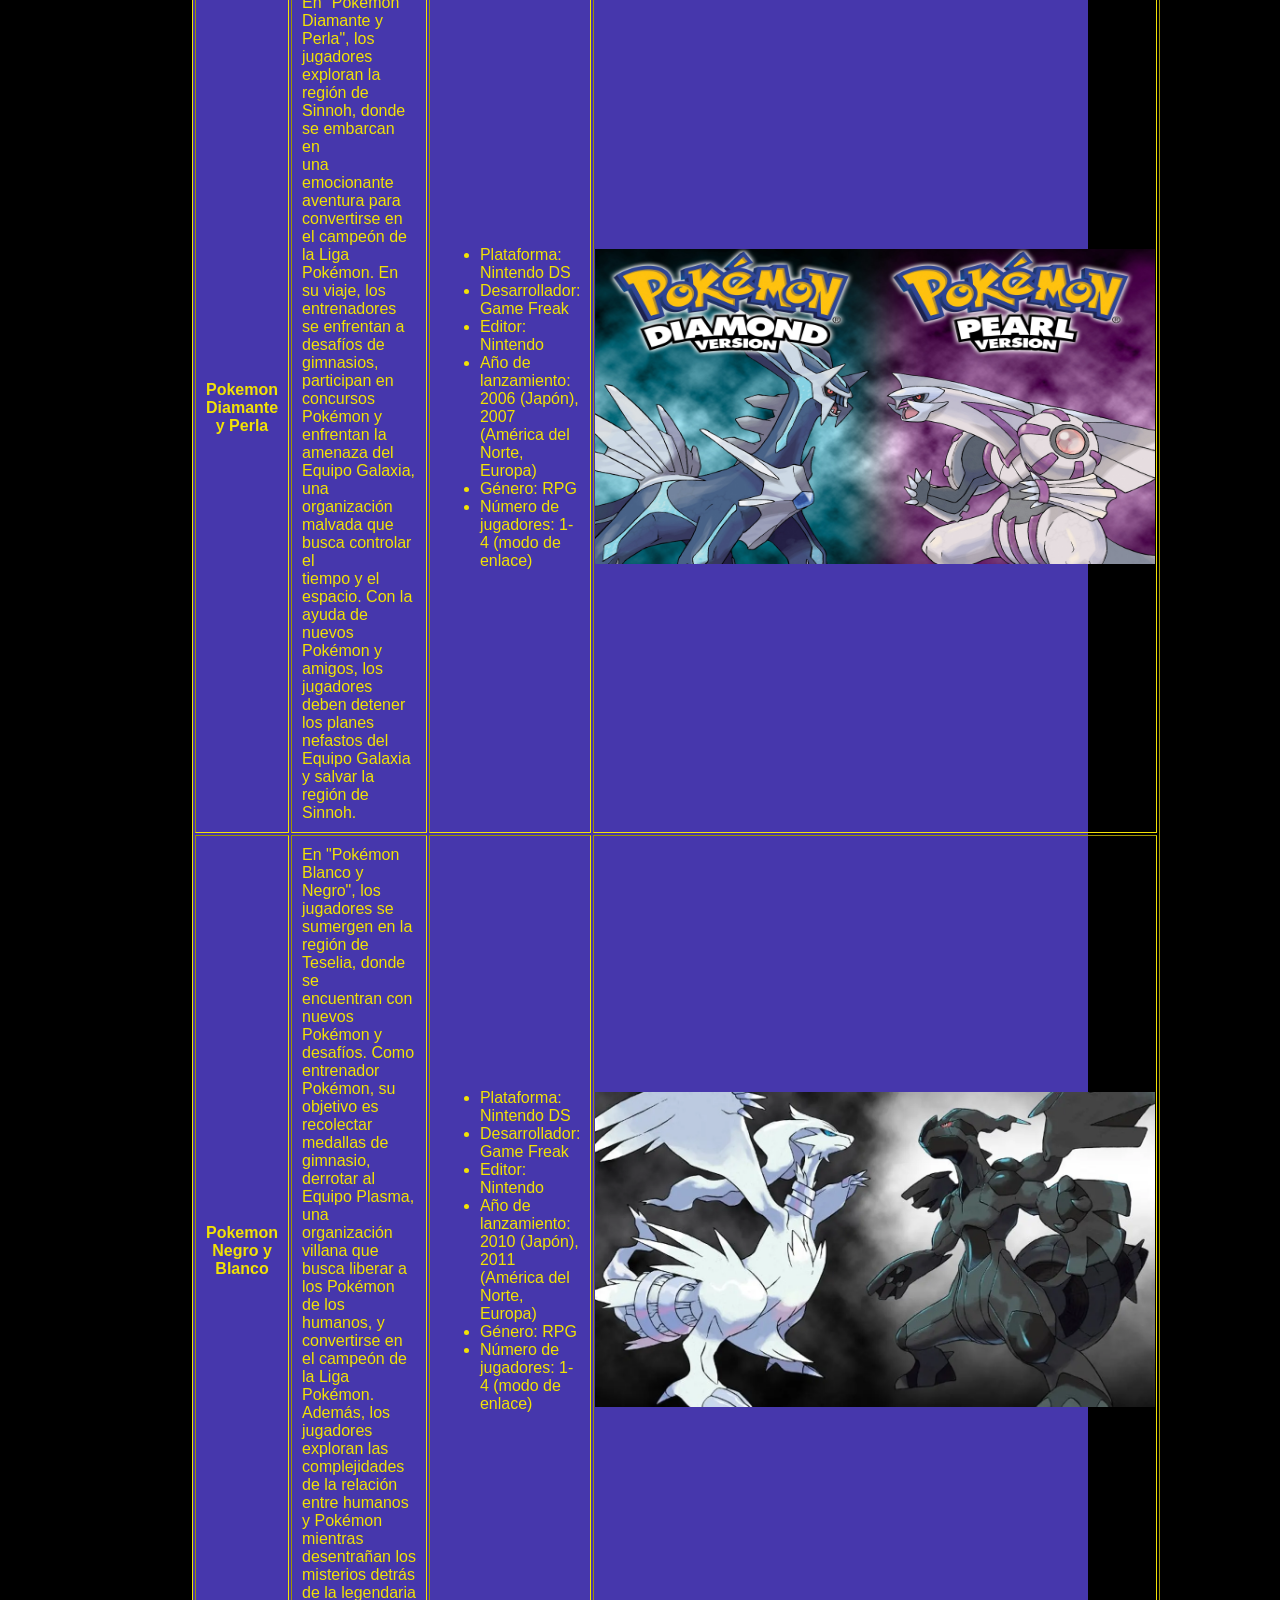
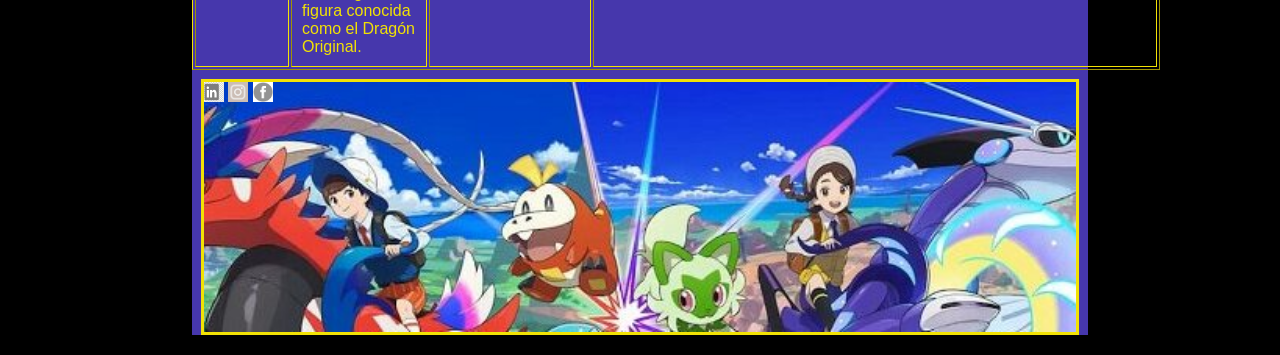
<file: Xogos.html>
<!DOCTYPE html>
<html lang="es">
    <head>
        <meta charset="UTF-8">
        <title>Proyecto Web LMSXI</title>
    <link rel="stylesheet" href="estilo.css">
    <link rel="icon" href="imagenes/faviconPokemon.png" type="image/x-icon" >
    </head>

    <body>
        <div class="contenido">
        <header id="cabecera">
            <img id="imagenCabecera"src="imagenes/bannerKM.jpg" alt="Texto alternativo">
        </header>
        <nav>
            <ul>
                <li><a href="Index.html">Novedades</a></li>
                <li><a href="Series.html">Series</a></li>
                <li><a href="Peliculas.html">Peliculas</a></li>
                <li><a href="Xogos.html">Xogos</a></li>
                <li><a href="SobreMin.html">Sobre min</a></li>
            </ul>
        </nav>

        <section>
            <table class="Tablas" border="1" style="color: #F2E205;">
                <tr style="background-color: #F7463E;">
                    <th class="titulo">Titulo</th>
                    <th>Resumo</th>
                    <th>Datos tecnicos</th>
                    <th>Trailers</th>
                </tr>
                <tr>
                    <th class="celda">Pokemon Rojo y Azul</th>
                    <td class="celda">
                        En "Pokémon Rojo y Azul", los jugadores asumen el papel de un joven entrenador Pokémon en la <br>
                        región de Kanto. Su objetivo es capturar y entrenar Pokémon mientras viajan por la región,  <br>
                        desafiando a los líderes de gimnasio para obtener medallas y eventualmente enfrentarse a la élite <br>
                        de la Liga Pokémon. Mientras tanto, deben detener los planes nefastos del Equipo Rocket, una <br>
                        organización criminal que busca aprovechar el poder de los Pokémon para sus propios fines. Con <br>
                        la ayuda de amigos como el Profesor Oak, el jugador explorará ciudades, cuevas y otros lugares <br>
                        en busca de Pokémon mientras se embarcan en una emocionante aventura para convertirse en el <br>
                        campeón de la región de Kanto.
                    </td>
                    <td class="celda" id="pok">
                        <ul>
                            <li>Plataforma: Game Boy</li>
                            <li>Desarrollador: Game Freak</li>
                            <li>Editor: Nintendo</li>
                            <li>Año de lanzamiento: 1996 (Japón), 1998 (América del Norte, Europa)</li>
                            <li>Género: RPG</li>
                            <li>Número de jugadores: 1-2 (modo de enlace)</li>
                          </ul>
                    </td>
                    <td>
                        <img width="560" height="315" src="imagenes/xogos/RojoAzul.webp" class="xogo1">
                    </td>
                </tr>
                <tr>
                    <th class="celda">Pokemon Oro y Plata</th>
                    <td class="celda">
                        En "Pokémon Oro y Plata", los jugadores se embarcan en una aventura en la región de Johto, una <br>
                        tierra llena de nuevos Pokémon por descubrir y desafíos por superar. Siguiendo el legado de <br>
                        "Pokémon Rojo y Azul", los jugadores asumen el papel de un joven entrenador Pokémon cuyo <br>
                        objetivo es convertirse en el campeón de la Liga Pokémon. A lo largo del camino, deben <br>
                        capturar Pokémon, desafiar a los líderes de gimnasio para obtener medallas y detener los <br>
                        malvados planes del Equipo Rocket. Además, los jugadores tendrán la oportunidad de <br>
                        explorar la región de Kanto después de completar la Liga Pokémon en Johto, brindando una <br>
                        experiencia de juego expansiva y emocionante.
                    </td>
                    <td class="celda">
                        <ul>
                            <li>Plataforma: Game Boy Color</li>
                            <li>Desarrollador: Game Freak</li>
                            <li>Editor: Nintendo</li>
                            <li>Año de lanzamiento: 1999 (Japón), 2000 (América del Norte, Europa)</li>
                            <li>Género: RPG</li>
                            <li>Número de jugadores: 1-2 (modo de enlace)</li>
                          </ul>
                          
                    </td>
                    <td>
                        <img width="560" height="315" src="imagenes/xogos/PlataOro.webp" class="xogo2">
                    </td>
                </tr>
                <tr>
                    <th class="celda">Pokemon Rubi y Zafiro</th>
                    <td class="celda">
                        En "Pokémon Rubí y Zafiro", los jugadores exploran la región de Hoenn, donde se enfrentan al <br>
                        Equipo Magma y al Equipo Aqua en su lucha por controlar la tierra y el mar. Los jugadores <br>
                        deben recolectar ocho medallas de gimnasio y desafiar a la élite de la Liga Pokémon mientras <br>
                        intentan detener los planes malvados de estas dos organizaciones. Además, los jugadores <br>
                        tienen la tarea de detener una crisis climática desencadenada por los planes de los equipos <br>
                        villanos.
                    </td>
                    <td class="celda">
                        <ul>
                            <li>Plataforma: Game Boy Advance</li>
                            <li>Desarrollador: Game Freak</li>
                            <li>Editor: Nintendo</li>
                            <li>Año de lanzamiento: 2002 (Japón), 2003 (América del Norte, Europa)</li>
                            <li>Género: RPG</li>
                            <li>Número de jugadores: 1-4 (modo de enlace)</li>
                          </ul>                          
                    </td>
                    <td>
                        <img width="560" height="315" src="imagenes/xogos/ZaphRubi.jpeg" class="xogo3">
                    </td>
                </tr>
                <tr>
                    <th class="celda">Pokemon Diamante y Perla</th>
                    <td class="celda">
                        En "Pokémon Diamante y Perla", los jugadores exploran la región de Sinnoh, donde se embarcan en <br>
                        una emocionante aventura para convertirse en el campeón de la Liga Pokémon. En su viaje, los <br>
                        entrenadores se enfrentan a desafíos de gimnasios, participan en concursos Pokémon y <br>
                        enfrentan la amenaza del Equipo Galaxia, una organización malvada que busca controlar el <br>
                        tiempo y el espacio. Con la ayuda de nuevos Pokémon y amigos, los jugadores deben detener <br>
                        los planes nefastos del Equipo Galaxia y salvar la región de Sinnoh.
                    </td>
                    <td class="celda">
                        <ul>
                            <li>Plataforma: Nintendo DS</li>
                            <li>Desarrollador: Game Freak</li>
                            <li>Editor: Nintendo</li>
                            <li>Año de lanzamiento: 2006 (Japón), 2007 (América del Norte, Europa)</li>
                            <li>Género: RPG</li>
                            <li>Número de jugadores: 1-4 (modo de enlace)</li>
                          </ul>                          
                    </td>
                    <td>
                        <img width="560" height="315" src="imagenes/xogos/DimPer.jpg" class="xogo4">
                    </td>
                </tr>
                <tr>
                    <th class="celda">Pokemon Negro y Blanco</th>
                    <td class="celda">
                        En "Pokémon Blanco y Negro", los jugadores se sumergen en la región de Teselia, donde se <br>
                        encuentran con nuevos Pokémon y desafíos. Como entrenador Pokémon, su objetivo es <br>
                        recolectar medallas de gimnasio, derrotar al Equipo Plasma, una organización villana que <br>
                        busca liberar a los Pokémon de los humanos, y convertirse en el campeón de la Liga Pokémon. <br>
                        Además, los jugadores exploran las complejidades de la relación entre humanos y Pokémon <br>
                        mientras desentrañan los misterios detrás de la legendaria figura conocida como el Dragón <br>
                        Original.
                    </td>
                    <td class="celda">
                        <ul>
                            <li>Plataforma: Nintendo DS</li>
                            <li>Desarrollador: Game Freak</li>
                            <li>Editor: Nintendo</li>
                            <li>Año de lanzamiento: 2010 (Japón), 2011 (América del Norte, Europa)</li>
                            <li>Género: RPG</li>
                            <li>Número de jugadores: 1-4 (modo de enlace)</li>
                          </ul>                          
                    </td>
                    <td>
                        <img width="560" height="315" src="imagenes/xogos/NegBla.webp" class="xogo5">
                    </td>
                </tr>
            </table>
        </section>
        <footer class="Footer">
            <div id="iconos">
                <a href="#"><img width="20" height="20" src="imagenes/linkedin.png" alt="lk"></a>
                <a href="#"><img width="20" height="20" src="imagenes/instagram.jpg" alt="ig"></a>
                <a href="#"><img width="20" height="20" src="imagenes/facebook.png" alt="fb"></a>
            </div>
        </footer>
        </div>
    </body>

</html>
</file>
<file: estilo.css>
body {
    margin: 0;
    padding-bottom: 0;
    background-color: black;
}
nav {
    margin-top: 0px;
    text-align: center;
    background-color: #F7463E;
  }

nav ul {
    display: flex;
    justify-content: center;
    list-style-type: none;
    padding: 0;
    margin: 0;
}

nav ul li {
    padding: 0 10px;
}

nav ul li:last-child {
    margin-right: 0;
  }

nav ul li a {
    display: block;
    padding: 10px 20px;
    color: rgb(27, 25, 25);
    text-decoration: none;
    background-color: #F2E205;
    border-radius: 5px;
}

nav ul li a:hover {
    background-color: #B9B0FF ;

}

#login {
    display:flex;
    float: right;
    width: fit-content;
    margin: 2%;
    padding: 2%;
    display: block;
    border: solid;  
    border-color: #F2E205;  
    background-color: #F7463E;
}

#imagenCabecera {
    width: 100%;
    height: 250px;
;
}
#fondo {
    display: flex;
    border: 2px solid #F2E205;
    margin: 1%;
    height: 500px;
    width: 795px;
    position: relative;


}
#desplegable{
  margin-top: 2%;
  padding: 1%;
  float: right;
  width: fit-content;
  color: #F2E205;
  background-color: #F7463E;
}

.texto {
    width: 300px;
    position: absolute;
    top: 0;
    left: 0;
    padding: 20px;
    text-align: center;
    color: #F2E205;
}

.Tablas {
    border-color: #F2E205;
}

.celda {
    padding: 10px;
}

.Footer{
    margin: 1%;
    border: solid;
    border-color: #F2E205;
    height: 250px;
    background-image: url(imagenes/footerBackground.jpg);
    background-size: cover;
    background-position: center;
}

.imagen1 {
    transition: filter 0.3s ease;
  }
  
  .imagen1:hover {
    filter: blur(5px);
  }
  .imagen2 {
    transition: filter 0.3s ease;
  }
  
  .imagen2:hover {
    filter: grayscale();
  }
  .imagen3 {
    transition: filter 0.3s ease;
  }
  
  .imagen3:hover {
    filter: saturate(200%);
  }
  .imagen4 {
    transition: filter 0.3s ease;
  }
  
  .imagen4:hover {
    opacity: 0.5;
  }
  .imagen5 {
    transition: filter 0.3s ease;
  }
  
  .imagen5:hover {
    filter: grayscale();
  }
  
  .xogo1 {
    overflow: hidden;
    transition: filter 0.3 ease;
  }
  .xogo1:hover{
    -webkit-transform: scale(1.5);
    transform: scale(1.5);
    transition:  transform 500ms ease-in-out;
  }
  .xogo2 {
    transition: filter 0.3 ease;
  }
  .xogo2:hover{
    -webkit-transform: rotate(360deg);
    transform: rotate(360deg);
    transition:  transform 500ms ease-in-out;
  }
  .xogo3 {
    transition: filter 0.3 ease;
  }
  .xogo3:hover{
    -webkit-transform: rotateY(180deg);
    -webkit-transform-style: preserve-3d;
    transform: rotateY(180deg);
    transform-style: preserve-3d;
    transition:  transform 500ms ease-in-out;
  }
  .xogo4 {
    transition: filter 0.3 ease;
  }
  .xogo4:hover{
    border-radius:50%;
    -webkit-border-radius:50%;
    box-shadow: 0px 0px 15px 15px #ec731e;
    -webkit-box-shadow: 0px 0px 15px 15px #ec731e;
    transform: rotate(360deg);
    -webkit-transform: rotate(360deg);
    transition:  transform 500ms ease-in-out;
  }
  .xogo5 {
    transition: filter 0.3 ease;
  }
  .xogo5:hover{
    border-radius:50%;
    -webkit-border-radius:50%;
    box-shadow: 0px 0px 15px 15px #ec731e;
    -webkit-box-shadow: 0px 0px 15px 15px #ec731e;
    transform: rotate(360deg);
    -webkit-transform: rotate(360deg);
    transition:  transform 500ms ease-in-out;
  }

  .contenido {
    color: #4B4C4B;
    font-family: 'Lucida Sans', 'Lucida Sans Regular', 'Lucida Grande', 'Lucida Sans Unicode', Geneva, Verdana, sans-serif;
    margin-top: 20px;
    margin-bottom: 20px;
    margin-left: 15%;
    margin-right: 15%;
    background-color: #4637AC;
  }
</file>
<file: estiloCV.css>
body {
    margin: 0;
    padding: 0;
    background-color: black; /* Establece el fondo negro */
  }
  
  .contenido {
    color: #4B4C4B;
    font-family: 'Lucida Sans', 'Lucida Sans Regular', 'Lucida Grande', 'Lucida Sans Unicode', Geneva, Verdana, sans-serif;
    margin-top: 20px; /* Define los márgenes interiores */
    margin-bottom: 20px;
    margin-left: 15%;
    margin-right: 15%;
    background-color: #E7E5E6; /* Cambia el color de fondo del contenedor principal */
  }

  #titulo {
    color: black;
    padding-top: 3%;
    text-align: center;
  }

  .cabecera {
    display: block;
    margin: 2%;
  }

  #descripcion{
    padding-left: 5%;
    padding-right: 5%;
    padding-top: 5%;
  }
  #iconos{
    padding-left: 5%;
  }
  .info{
    margin: 2%;
  }

  #experiencia, #educacion, #habilidades, #idiomas{
    padding-left: 5%;
  }
  #linea{
    border-color: black;
    border-width: 0.5px;
    display: block;
    border-style: solid;
    margin-left: 20%;
    margin-right: 20%;
  }
</file>
